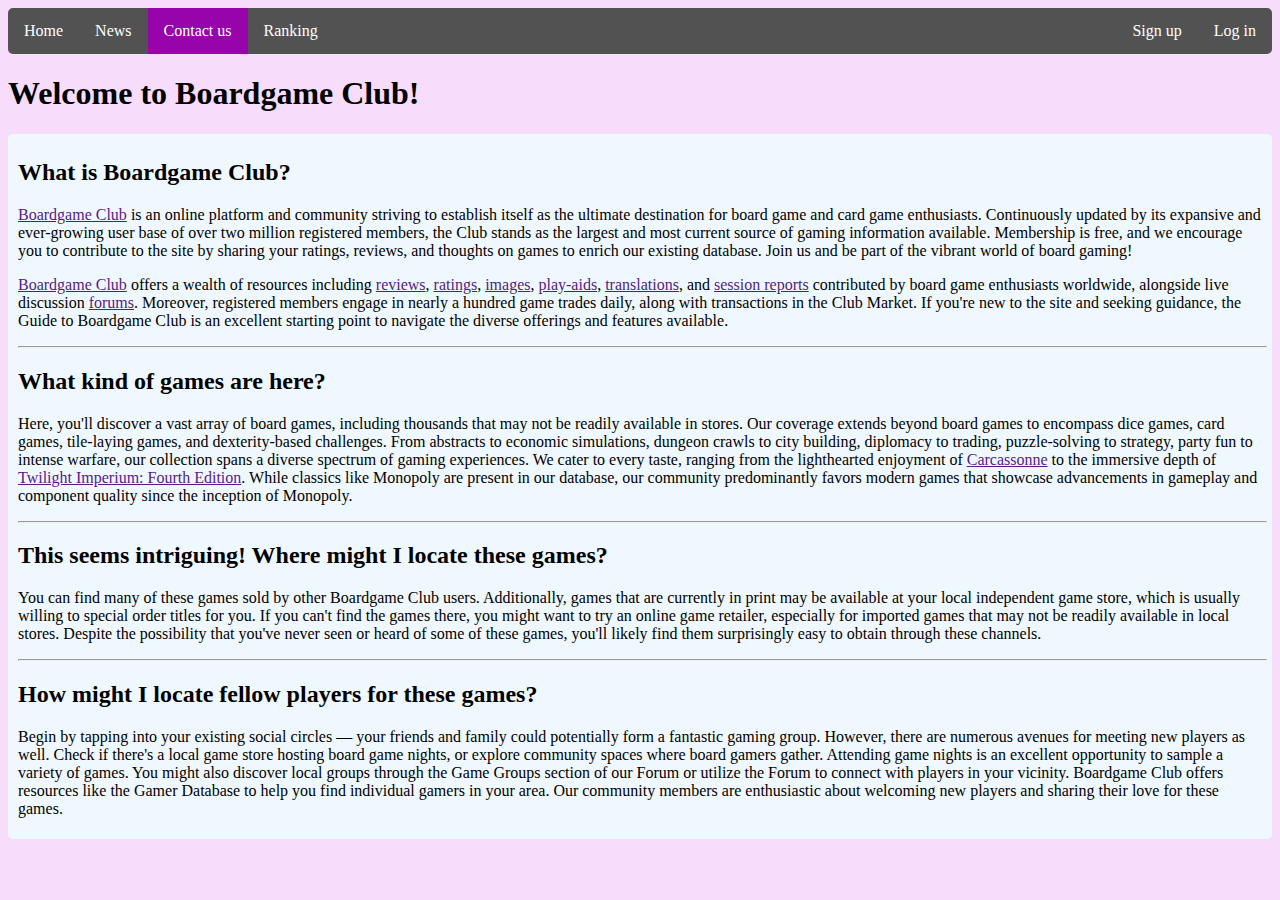
<file: contact.html>
<!DOCTYPE html>
<html>
<head>
    <title>Boardgame Club</title>
    <link rel="stylesheet" href="home.css">
</head>
<body class="bg">
    <ul class="header">
        <li class="header_option"><a href="index.html">Home</a></li>
        <li class="header_option"><a href="news.html">News</a></li>
        <li class="header_option"><a class="active" href="contact.html">Contact us</a></li>
        <li class="header_option"><a href="ranking.html">Ranking</a></li>

        <li class="header_option right"><a href="login.html">Log in</a></li>
        <li class="header_option right"><a href="signup.html">Sign up</a></li>
    </ul>

    <h1>Welcome to Boardgame Club!</h1>

    <div class="packet">
        <div class="content_in_packet_contact">
            <h2>What is Boardgame Club?</h2>
            <p>
                <a href="">Boardgame Club</a>
                 is an online platform and community striving to establish itself as the ultimate destination for board game and card game enthusiasts. Continuously updated by its expansive and ever-growing user base of over two million registered members, the Club stands as the largest and most current source of gaming information available. Membership is free, and we encourage you to contribute to the site by sharing your ratings, reviews, and thoughts on games to enrich our existing database. Join us and be part of the vibrant world of board gaming!
            </p>
            <p>
                <a href="">Boardgame Club</a>
                 offers a wealth of resources including <a href="">reviews</a>, <a href="">ratings</a>, <a href="">images</a>, <a href="">play-aids</a>, <a href="">translations</a>, and <a href="">session reports</a> contributed by board game enthusiasts worldwide, alongside live discussion <a href="">forums</a>. Moreover, registered members engage in nearly a hundred game trades daily, along with transactions in the Club Market. If you're new to the site and seeking guidance, the Guide to Boardgame Club is an excellent starting point to navigate the diverse offerings and features available.
            </p>
            <hr>
            <h2>What kind of games are here?</h2>
            <p>
                Here, you'll discover a vast array of board games, including thousands that may not be readily available in stores. Our coverage extends beyond board games to encompass dice games, card games, tile-laying games, and dexterity-based challenges. From abstracts to economic simulations, dungeon crawls to city building, diplomacy to trading, puzzle-solving to strategy, party fun to intense warfare, our collection spans a diverse spectrum of gaming experiences. We cater to every taste, ranging from the lighthearted enjoyment of <a href="">Carcassonne</a> to the immersive depth of <a href="">Twilight Imperium: Fourth Edition</a>. While classics like Monopoly are present in our database, our community predominantly favors modern games that showcase advancements in gameplay and component quality since the inception of Monopoly.
            </p>
            <hr>
            <h2>This seems intriguing! Where might I locate these games?</h2>
            <p>
                You can find many of these games sold by other Boardgame Club users. Additionally, games that are currently in print may be available at your local independent game store, which is usually willing to special order titles for you. If you can't find the games there, you might want to try an online game retailer, especially for imported games that may not be readily available in local stores. Despite the possibility that you've never seen or heard of some of these games, you'll likely find them surprisingly easy to obtain through these channels.
            </p>
            <hr>
            <h2>How might I locate fellow players for these games?</h2>
            <p>Begin by tapping into your existing social circles — your friends and family could potentially form a fantastic gaming group. However, there are numerous avenues for meeting new players as well. Check if there's a local game store hosting board game nights, or explore community spaces where board gamers gather. Attending game nights is an excellent opportunity to sample a variety of games. You might also discover local groups through the Game Groups section of our Forum or utilize the Forum to connect with players in your vicinity. Boardgame Club offers resources like the Gamer Database to help you find individual gamers in your area. Our community members are enthusiastic about welcoming new players and sharing their love for these games.</p>
        </div>
    </div>

</body>
</html>
</file>
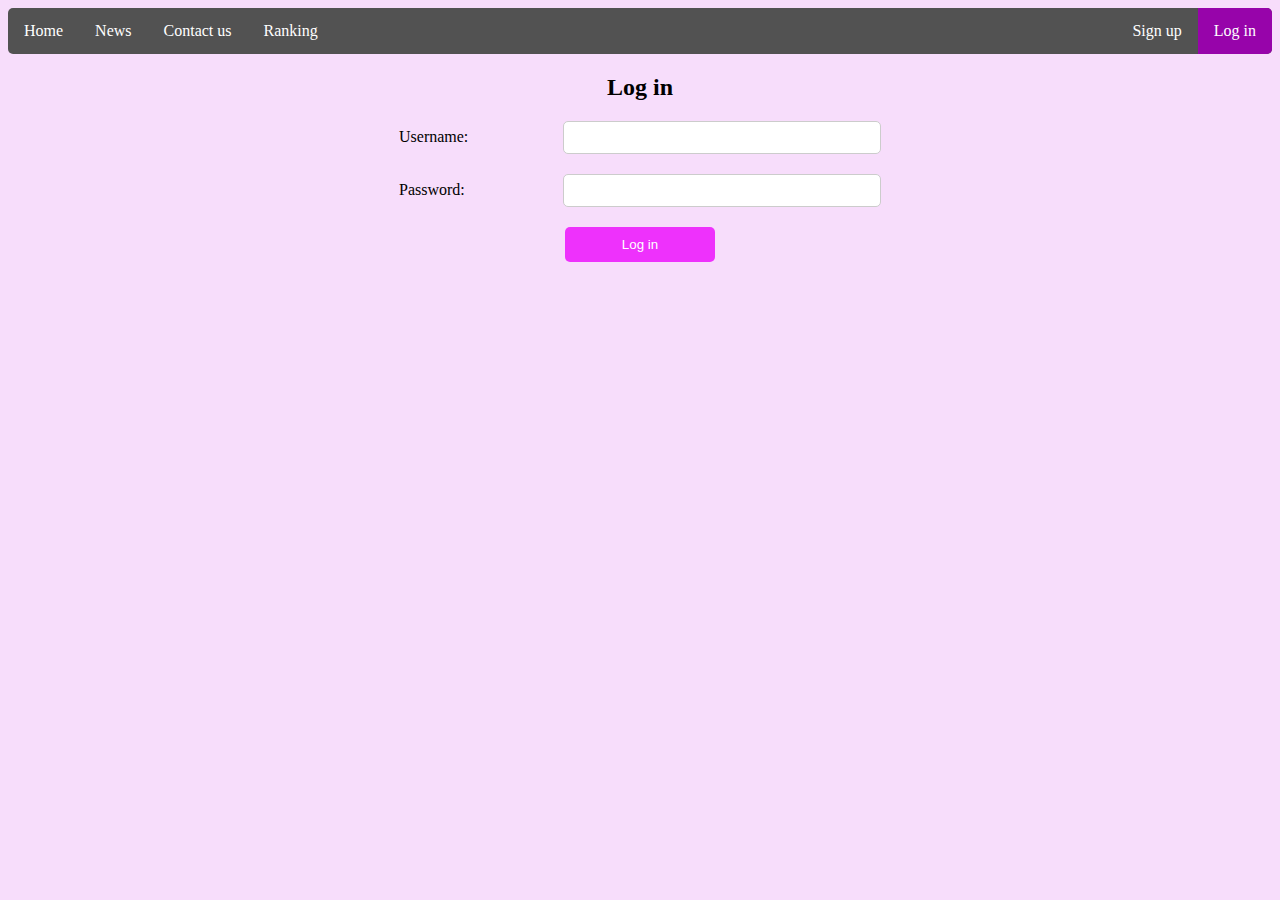
<file: login.html>
<!DOCTYPE html>
<html>
<head>
    <title>Boardgame Club</title>
    <link rel="stylesheet" href="home.css">
    <link rel="stylesheet" href="login.css">
</head>
<body class="bg">
    <ul class="header">
        <li class="header_option"><a href="index.html">Home</a></li>
        <li class="header_option"><a href="news.html">News</a></li>
        <li class="header_option"><a href="contact.html">Contact us</a></li>
        <li class="header_option"><a href="ranking.html">Ranking</a></li>

        <li class="header_option right"><a class="active" href="login.html">Log in</a></li>
        <li class="header_option right"><a href="signup.html">Sign up</a></li>
    </ul>

    <div class="login-container">
        <h2>Log in</h2>
        <form id="loginForm" action="#" method="post">
            <div class="form-group">
                <label for="username">Username:</label>
                <input type="text" id="username" name="username" required>
            </div>
            <div class="form-group">
                <label for="password">Password:</label>
                <input type="password" id="password" name="password" required>
            </div>
            <div class="form-group">
                <button type="submit">Log in</button>
            </div>
        </form>
    </div>

    

</body>
</html>
</file>
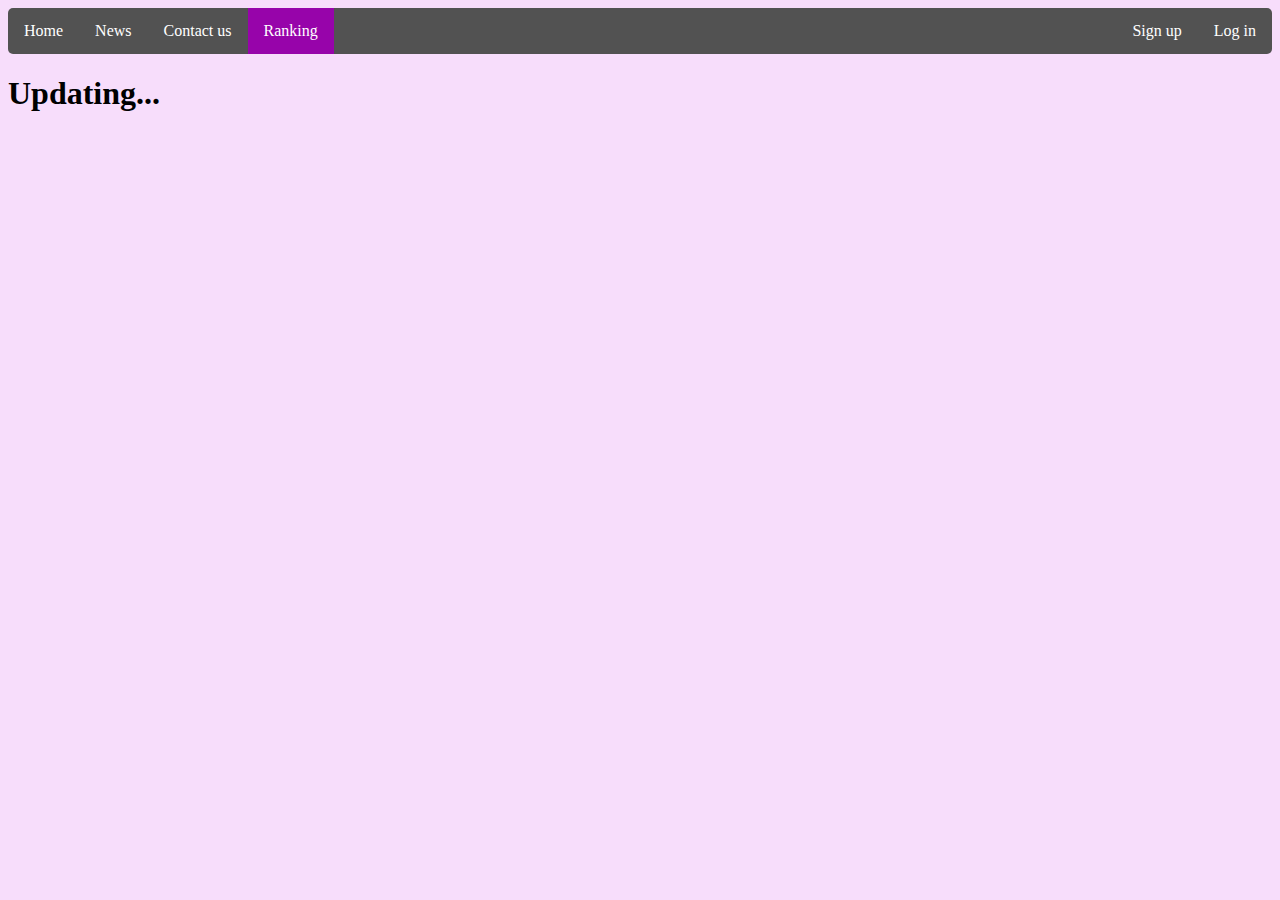
<file: ranking.html>
<!DOCTYPE html>
<html>
<head>
    <title>Boardgame Club</title>
    <link rel="stylesheet" href="home.css">
</head>
<body class="bg">
    <ul class="header">
        <li class="header_option"><a href="index.html">Home</a></li>
        <li class="header_option"><a href="news.html">News</a></li>
        <li class="header_option"><a href="contact.html">Contact us</a></li>
        <li class="header_option"><a class="active" href="ranking.html">Ranking</a></li>

        <li class="header_option right"><a href="login.html">Log in</a></li>
        <li class="header_option right"><a href="signup.html">Sign up</a></li>
    </ul>

    <h1>Updating...</h1>

    

</body>
</html>
</file>
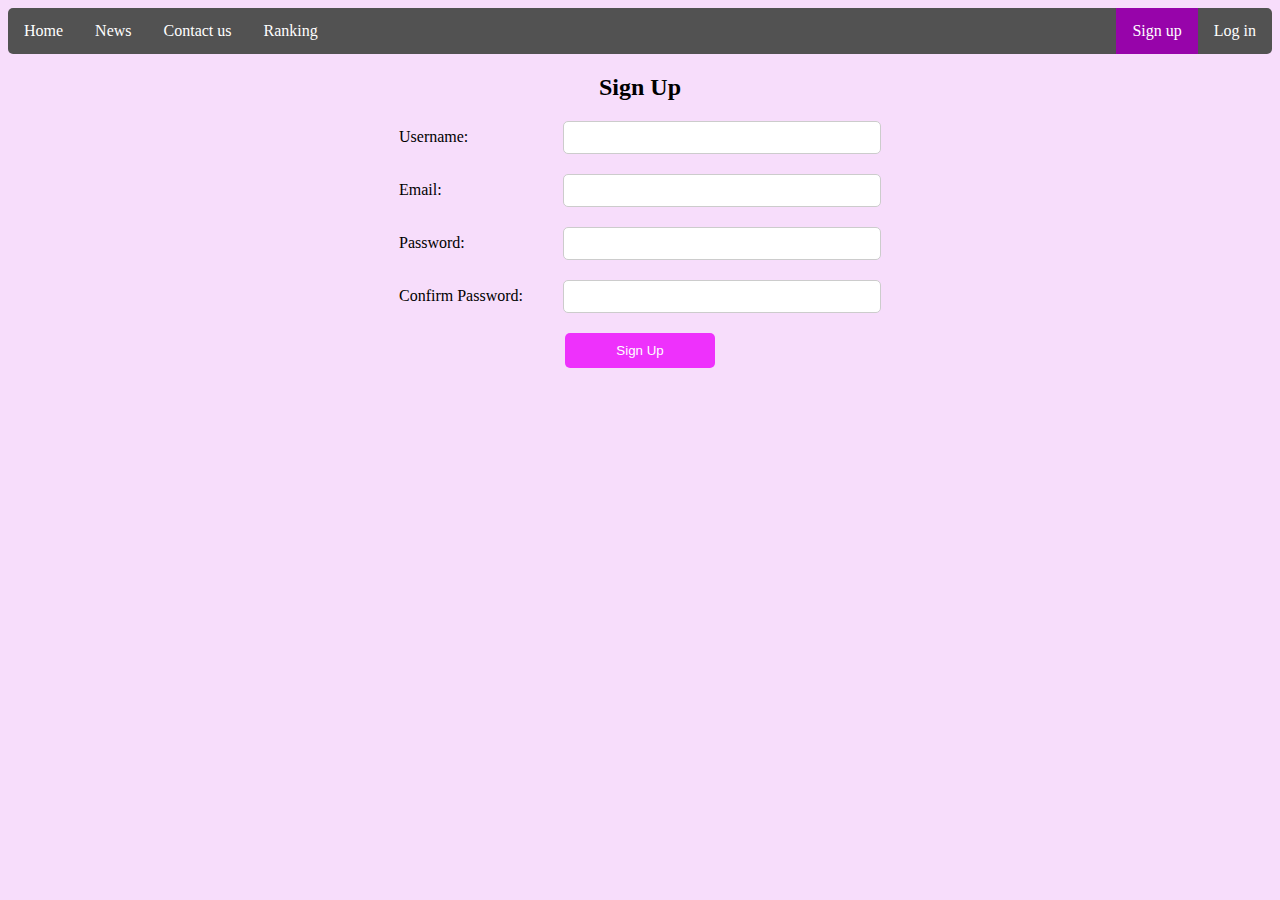
<file: signup.html>
<!DOCTYPE html>
<html>
<head>
    <title>Boardgame Club - Sign Up</title>
    <link rel="stylesheet" href="home.css">
    <link rel="stylesheet" href="login.css">
</head>
<body class="bg">
    <ul class="header">
        <li class="header_option"><a href="index.html">Home</a></li>
        <li class="header_option"><a href="news.html">News</a></li>
        <li class="header_option"><a href="contact.html">Contact us</a></li>
        <li class="header_option"><a href="ranking.html">Ranking</a></li>

        <li class="header_option right"><a href="login.html">Log in</a></li>
        <li class="header_option right"><a class="active" href="signup.html">Sign up</a></li>
    </ul>

    <div class="login-container">
        <h2>Sign Up</h2>
        <form id="signupForm" action="#" method="post">
            <div class="form-group">
                <label for="username">Username:</label>
                <input type="text" id="username" name="username" required>
            </div>
            <div class="form-group">
                <label for="email">Email:</label>
                <input type="email" id="email" name="email" required>
            </div>
            <div class="form-group">
                <label for="password">Password:</label>
                <input type="password" id="password" name="password" required>
            </div>
            <div class="form-group">
                <label for="confirm_password">Confirm Password:</label>
                <input type="password" id="confirm_password" name="confirm_password" required>
            </div>
            <div class="form-group">
                <button type="submit">Sign Up</button>
            </div>
        </form>
    </div>
</body>
</html>
</file>
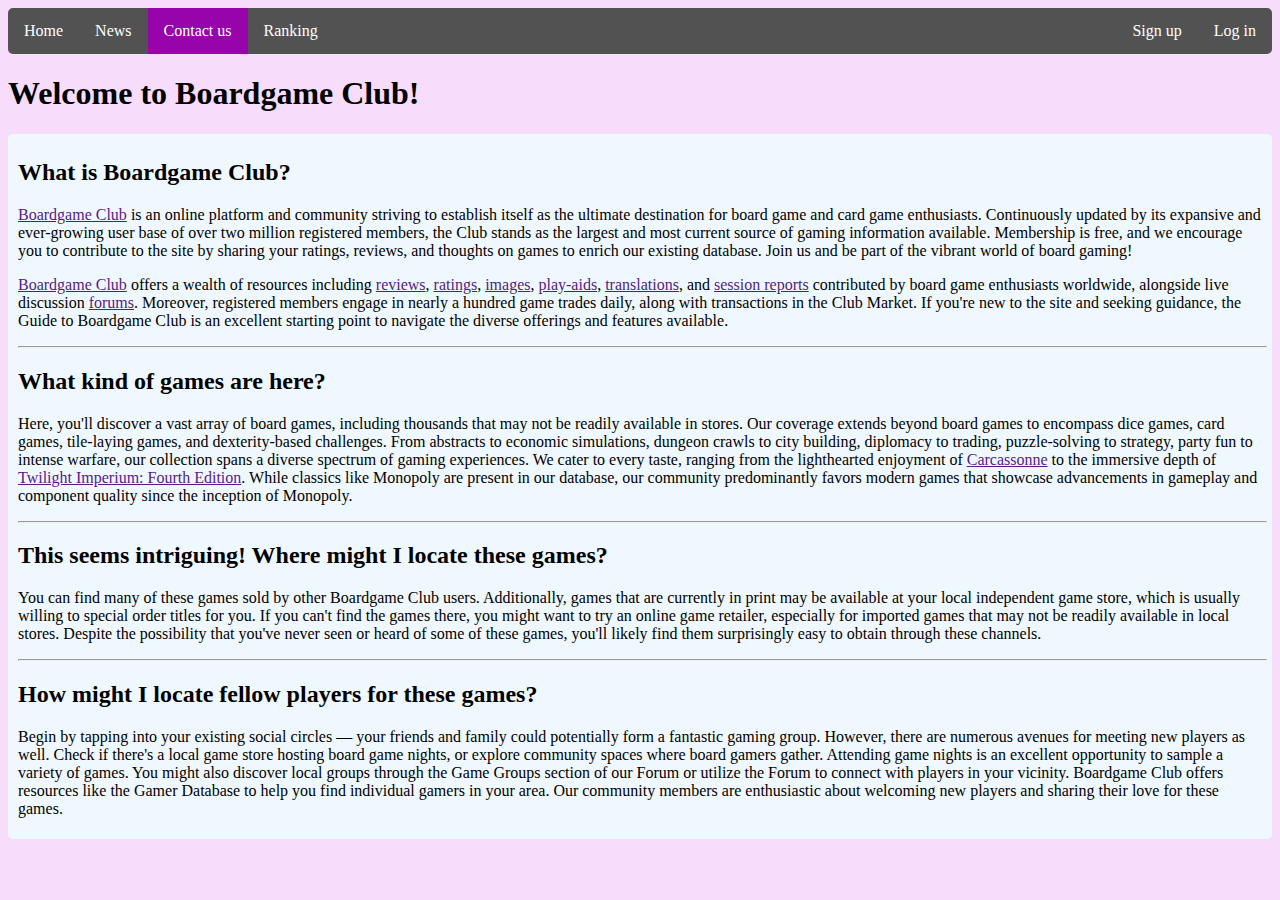
<file: src/contact.html>
<!DOCTYPE html>
<html>
<head>
    <title>Boardgame Club</title>
    <link rel="stylesheet" href="home.css">
</head>
<body class="bg">
    <ul class="header">
        <li class="header_option"><a href="home.html">Home</a></li>
        <li class="header_option"><a href="news.html">News</a></li>
        <li class="header_option"><a class="active" href="contact.html">Contact us</a></li>
        <li class="header_option"><a href="ranking.html">Ranking</a></li>

        <li class="header_option right"><a href="login.html">Log in</a></li>
        <li class="header_option right"><a href="signup.html">Sign up</a></li>
    </ul>

    <h1>Welcome to Boardgame Club!</h1>

    <div class="packet">
        <div class="content_in_packet_contact">
            <h2>What is Boardgame Club?</h2>
            <p>
                <a href="">Boardgame Club</a>
                 is an online platform and community striving to establish itself as the ultimate destination for board game and card game enthusiasts. Continuously updated by its expansive and ever-growing user base of over two million registered members, the Club stands as the largest and most current source of gaming information available. Membership is free, and we encourage you to contribute to the site by sharing your ratings, reviews, and thoughts on games to enrich our existing database. Join us and be part of the vibrant world of board gaming!
            </p>
            <p>
                <a href="">Boardgame Club</a>
                 offers a wealth of resources including <a href="">reviews</a>, <a href="">ratings</a>, <a href="">images</a>, <a href="">play-aids</a>, <a href="">translations</a>, and <a href="">session reports</a> contributed by board game enthusiasts worldwide, alongside live discussion <a href="">forums</a>. Moreover, registered members engage in nearly a hundred game trades daily, along with transactions in the Club Market. If you're new to the site and seeking guidance, the Guide to Boardgame Club is an excellent starting point to navigate the diverse offerings and features available.
            </p>
            <hr>
            <h2>What kind of games are here?</h2>
            <p>
                Here, you'll discover a vast array of board games, including thousands that may not be readily available in stores. Our coverage extends beyond board games to encompass dice games, card games, tile-laying games, and dexterity-based challenges. From abstracts to economic simulations, dungeon crawls to city building, diplomacy to trading, puzzle-solving to strategy, party fun to intense warfare, our collection spans a diverse spectrum of gaming experiences. We cater to every taste, ranging from the lighthearted enjoyment of <a href="">Carcassonne</a> to the immersive depth of <a href="">Twilight Imperium: Fourth Edition</a>. While classics like Monopoly are present in our database, our community predominantly favors modern games that showcase advancements in gameplay and component quality since the inception of Monopoly.
            </p>
            <hr>
            <h2>This seems intriguing! Where might I locate these games?</h2>
            <p>
                You can find many of these games sold by other Boardgame Club users. Additionally, games that are currently in print may be available at your local independent game store, which is usually willing to special order titles for you. If you can't find the games there, you might want to try an online game retailer, especially for imported games that may not be readily available in local stores. Despite the possibility that you've never seen or heard of some of these games, you'll likely find them surprisingly easy to obtain through these channels.
            </p>
            <hr>
            <h2>How might I locate fellow players for these games?</h2>
            <p>Begin by tapping into your existing social circles — your friends and family could potentially form a fantastic gaming group. However, there are numerous avenues for meeting new players as well. Check if there's a local game store hosting board game nights, or explore community spaces where board gamers gather. Attending game nights is an excellent opportunity to sample a variety of games. You might also discover local groups through the Game Groups section of our Forum or utilize the Forum to connect with players in your vicinity. Boardgame Club offers resources like the Gamer Database to help you find individual gamers in your area. Our community members are enthusiastic about welcoming new players and sharing their love for these games.</p>
        </div>
    </div>

</body>
</html>
</file>
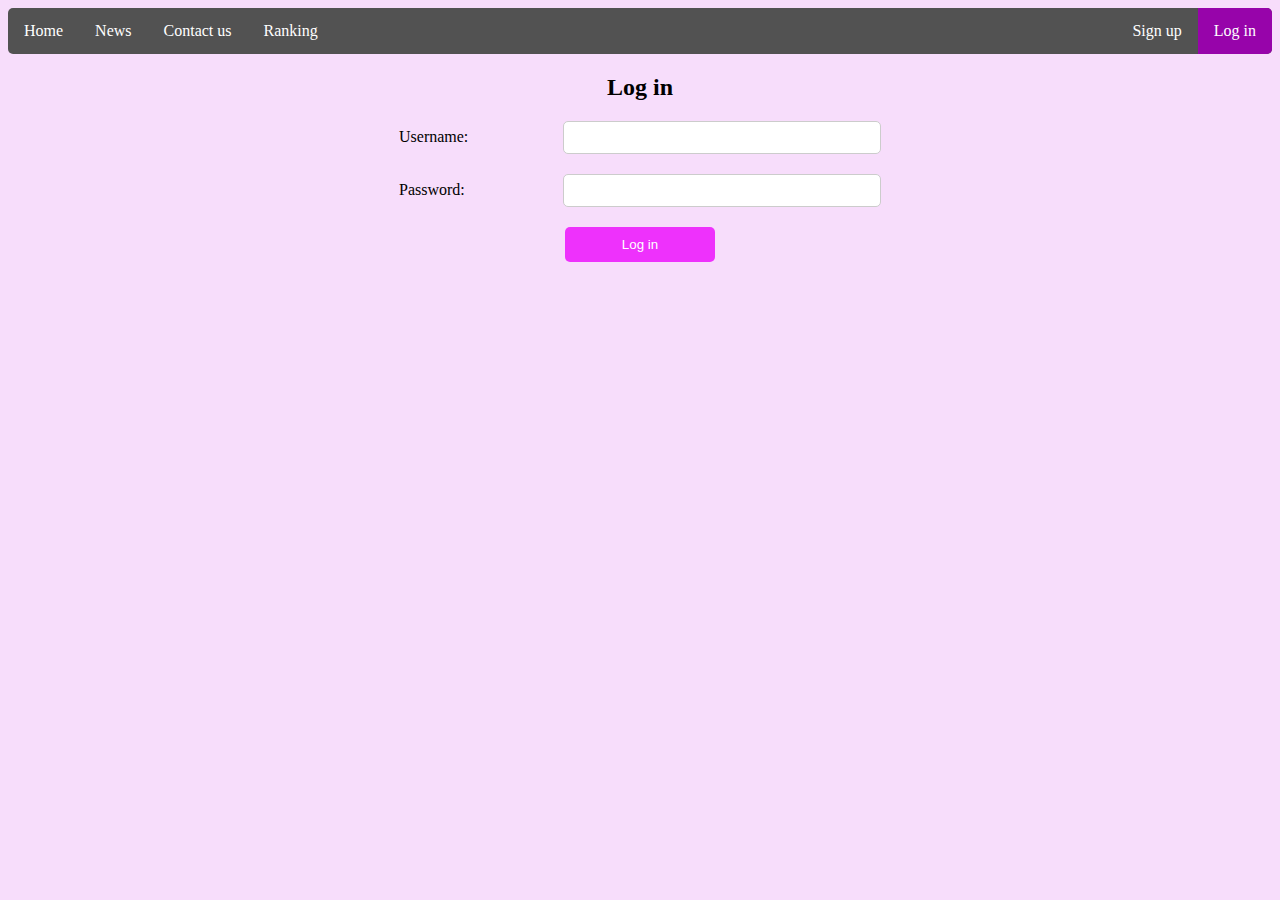
<file: src/login.html>
<!DOCTYPE html>
<html>
<head>
    <title>Boardgame Club</title>
    <link rel="stylesheet" href="home.css">
    <link rel="stylesheet" href="login.css">
</head>
<body class="bg">
    <ul class="header">
        <li class="header_option"><a href="home.html">Home</a></li>
        <li class="header_option"><a href="news.html">News</a></li>
        <li class="header_option"><a href="contact.html">Contact us</a></li>
        <li class="header_option"><a href="ranking.html">Ranking</a></li>

        <li class="header_option right"><a class="active" href="login.html">Log in</a></li>
        <li class="header_option right"><a href="signup.html">Sign up</a></li>
    </ul>

    <div class="login-container">
        <h2>Log in</h2>
        <form id="loginForm" action="#" method="post">
            <div class="form-group">
                <label for="username">Username:</label>
                <input type="text" id="username" name="username" required>
            </div>
            <div class="form-group">
                <label for="password">Password:</label>
                <input type="password" id="password" name="password" required>
            </div>
            <div class="form-group">
                <button type="submit">Log in</button>
            </div>
        </form>
    </div>

    

</body>
</html>
</file>
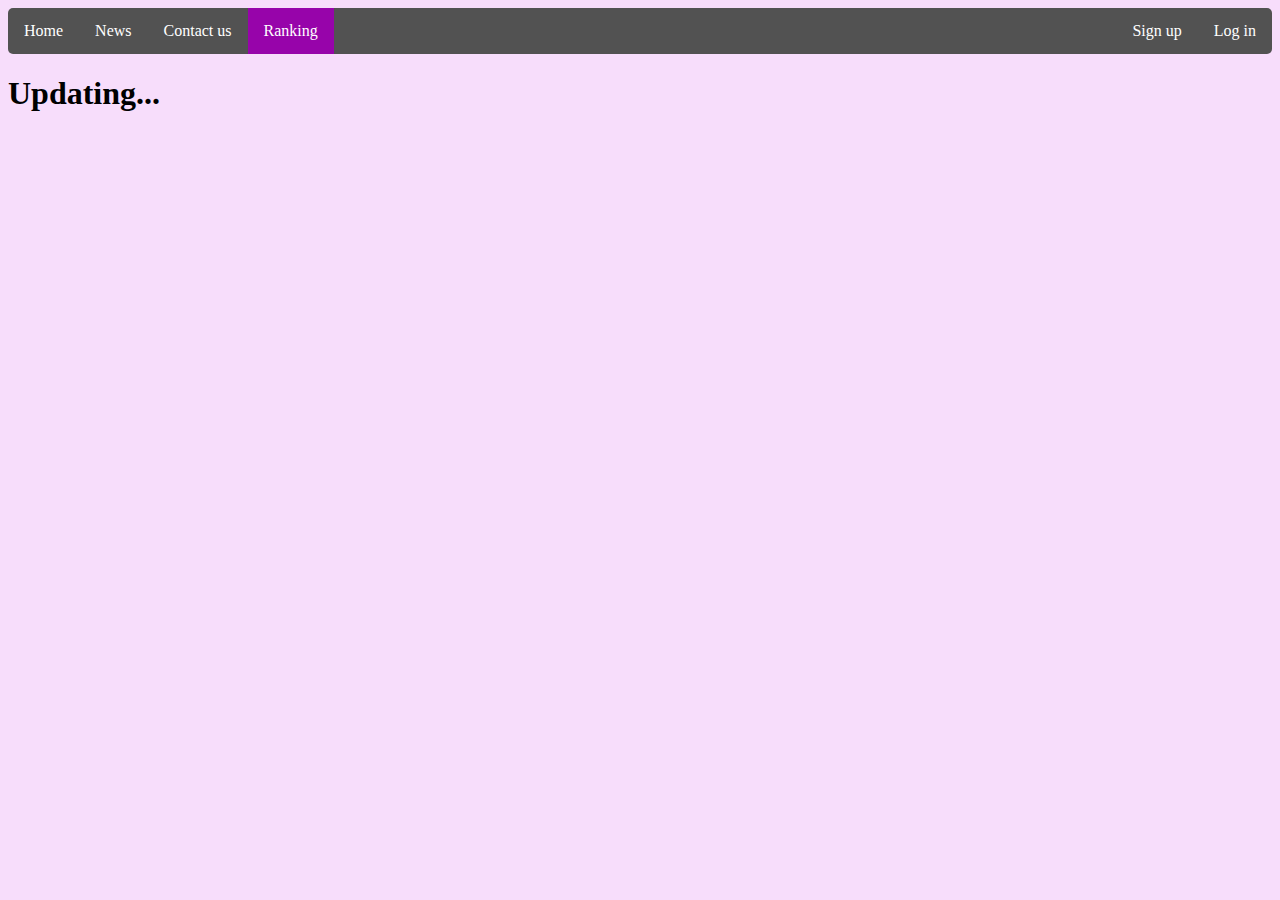
<file: src/ranking.html>
<!DOCTYPE html>
<html>
<head>
    <title>Boardgame Club</title>
    <link rel="stylesheet" href="home.css">
</head>
<body class="bg">
    <ul class="header">
        <li class="header_option"><a href="home.html">Home</a></li>
        <li class="header_option"><a href="news.html">News</a></li>
        <li class="header_option"><a href="contact.html">Contact us</a></li>
        <li class="header_option"><a class="active" href="ranking.html">Ranking</a></li>

        <li class="header_option right"><a href="login.html">Log in</a></li>
        <li class="header_option right"><a href="signup.html">Sign up</a></li>
    </ul>

    <h1>Updating...</h1>

    

</body>
</html>
</file>
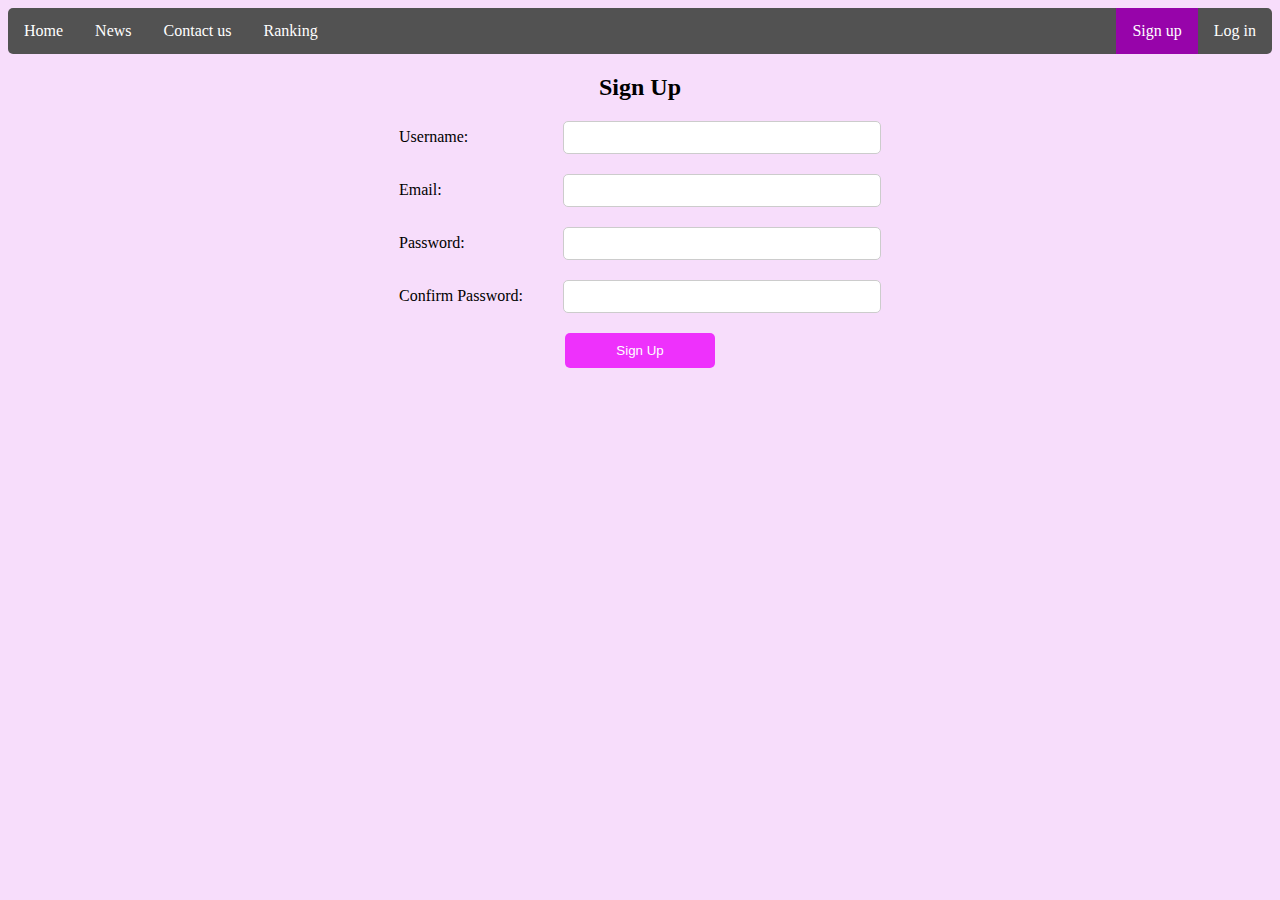
<file: src/signup.html>
<!DOCTYPE html>
<html>
<head>
    <title>Boardgame Club - Sign Up</title>
    <link rel="stylesheet" href="home.css">
    <link rel="stylesheet" href="login.css">
</head>
<body class="bg">
    <ul class="header">
        <li class="header_option"><a href="home.html">Home</a></li>
        <li class="header_option"><a href="news.html">News</a></li>
        <li class="header_option"><a href="contact.html">Contact us</a></li>
        <li class="header_option"><a href="ranking.html">Ranking</a></li>

        <li class="header_option right"><a href="login.html">Log in</a></li>
        <li class="header_option right"><a class="active" href="signup.html">Sign up</a></li>
    </ul>

    <div class="login-container">
        <h2>Sign Up</h2>
        <form id="signupForm" action="#" method="post">
            <div class="form-group">
                <label for="username">Username:</label>
                <input type="text" id="username" name="username" required>
            </div>
            <div class="form-group">
                <label for="email">Email:</label>
                <input type="email" id="email" name="email" required>
            </div>
            <div class="form-group">
                <label for="password">Password:</label>
                <input type="password" id="password" name="password" required>
            </div>
            <div class="form-group">
                <label for="confirm_password">Confirm Password:</label>
                <input type="password" id="confirm_password" name="confirm_password" required>
            </div>
            <div class="form-group">
                <button type="submit">Sign Up</button>
            </div>
        </form>
    </div>
</body>
</html>
</file>
<file: home.css>
.header {
    list-style-type: none;
    margin: 0;
    padding: 0;
    overflow: hidden;
    background-color: #525252;
    width: 100%;
    border-radius: 5px;
}
  
.header_option {
    float: left;
}

.right {
    float: right;
}
  
.header_option a {
    display: block;
    color: white;
    text-align: center;
    padding: 14px 16px;
    text-decoration: none;
}
  
.header_option a:hover {
    background-color: #282828;
}

.active {
    background-color: #9704aa;
}

.active:hover {
    background-color: #9704aa;
}

.bg {
    position: relative;
    top: 0;
    left: 0;
    height: 100%;
    background-color: #f7ddfb;
}

.packet {
    position: relative;
    top: 0;
    left: 0;
    height: auto;
    width: 100%;
    background-color: aliceblue;
    border-radius: 5px;
    margin: 0 0 20px 0;
}

.img_in_packet {
    padding: 1%;
    float: left;
    width: 260px;
}

.content_in_packet {
    overflow: auto;
    padding: 0 5px 0 0;
}

.open {
    color: #c11ff7;
    font-style: italic;
    margin: 10px 0 5px 0;
}

.open:hover {
    color: #8f19b7;
    cursor: pointer;
}

.content_in_packet_contact {
    padding: 5px 5px 5px 10px;
}
</file>
<file: login.css>
.login-container {
    width: 100%;
}
.login-container h2 {
    text-align: center;
}
.form-group {
    width: 100%;
    margin-bottom: 20px;
    text-align: center;
}
.form-group label {
    display: inline-block;
    width: 150px; 
    margin-right: 10px;
    text-align: left;
}

.form-group input {
    display: inline-block;
    width: 300px;
    padding: 8px;
    border-radius: 5px;
    border: 1px solid #ccc;
}

.form-group button {
    width: 150px;
    padding: 10px;
    border-radius: 5px;
    border: none;
    background-color: #ee31fc;
    color: #fff;
    cursor: pointer;
}
.form-group button:hover {
    background-color: #ee31fc;
}
</file>
<file: src/home.css>
.header {
    list-style-type: none;
    margin: 0;
    padding: 0;
    overflow: hidden;
    background-color: #525252;
    width: 100%;
    border-radius: 5px;
}
  
.header_option {
    float: left;
}

.right {
    float: right;
}
  
.header_option a {
    display: block;
    color: white;
    text-align: center;
    padding: 14px 16px;
    text-decoration: none;
}
  
.header_option a:hover {
    background-color: #282828;
}

.active {
    background-color: #9704aa;
}

.active:hover {
    background-color: #9704aa;
}

.bg {
    position: relative;
    top: 0;
    left: 0;
    height: 100%;
    background-color: #f7ddfb;
}

.packet {
    position: relative;
    top: 0;
    left: 0;
    height: auto;
    width: 100%;
    background-color: aliceblue;
    border-radius: 5px;
    margin: 0 0 20px 0;
}

.img_in_packet {
    padding: 1%;
    float: left;
    width: 260px;
}

.content_in_packet {
    overflow: auto;
    padding: 0 5px 0 0;
}

.open {
    color: #c11ff7;
    font-style: italic;
    margin: 10px 0 5px 0;
}

.open:hover {
    color: #8f19b7;
    cursor: pointer;
}

.content_in_packet_contact {
    padding: 5px 5px 5px 10px;
}
</file>
<file: src/login.css>
.login-container {
    width: 100%;
}
.login-container h2 {
    text-align: center;
}
.form-group {
    width: 100%;
    margin-bottom: 20px;
    text-align: center;
}
.form-group label {
    display: inline-block;
    width: 150px; 
    margin-right: 10px;
    text-align: left;
}

.form-group input {
    display: inline-block;
    width: 300px;
    padding: 8px;
    border-radius: 5px;
    border: 1px solid #ccc;
}

.form-group button {
    width: 150px;
    padding: 10px;
    border-radius: 5px;
    border: none;
    background-color: #ee31fc;
    color: #fff;
    cursor: pointer;
}
.form-group button:hover {
    background-color: #ee31fc;
}
</file>
